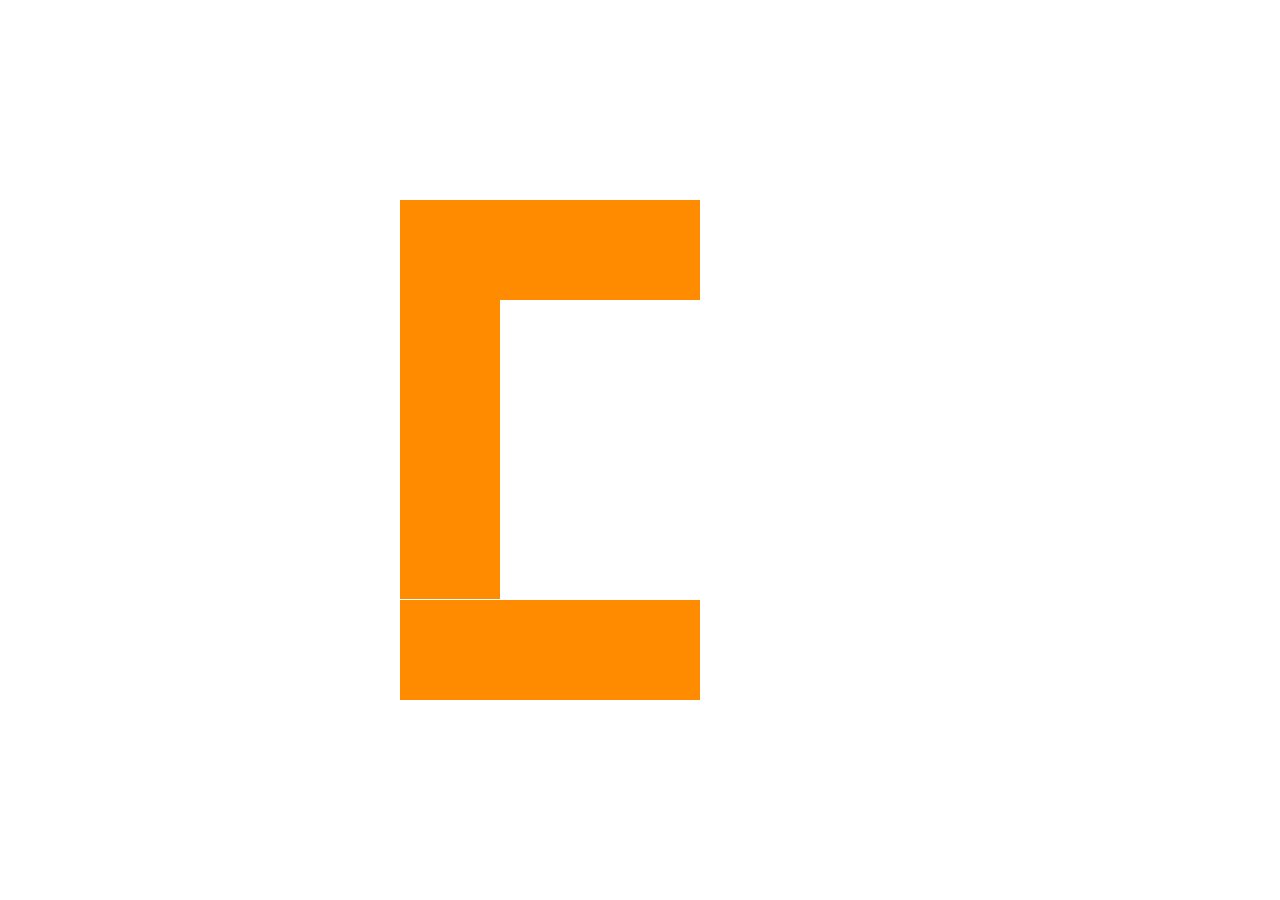
<file: letra/Letra Carlos.html>
<!DOCTYPE html>
<html lang="es">
<head>
	<meta charset="utf-8">
	<title>Cajitas</title>
	<link rel="stylesheet" type="text/css" href="css/letra.css">
</head>
<body>
	 <div class="cajapadre">
	 <h5>padre</h5>
	   <div class="caja">
	 	   <h2></h2>
	   </div>
	 </div>
	<div class="cajapadre"> 
		 <div class="caja1">
	 		<h2></h2>
	 	</div>
	 </div>
	 <div class="caja1">
	 	<div class="caja2">
	 		<h2></h2>
	 	</div>
	 </div>
	 <div class="caja4">
	 	<h2></h2>
	 </div>
	 <div class="caja4">
	 	<div class="caja5">
	 		<h2></h2>
	 	</div>
	</div>
	 <div class="caja5">
	 	<h2></h2>
	</div>
	 <div class="caja6">
	 	<div class="caja7">
	 	<h2></h2>
	 	</div>
	</div>
	 <div class="caja8">
	 	<h2></h2>
	 </div>
 	<div class="caja9">
	 		<h2></h2>
	 	</div>
</body>
</html>
</file>
<file: letra/css/letra.css>
body
{
	margin: 0px;
}
div
{
	width: 100px;
	height: 100px;
	background: darkorange;
	float: left;
	font-size: 30px;
}
.cajapadre
{
	
	position: absolute;
	background: darkorange;
	top:400px;
	left: 400px;
}
.caja
{
	position:relative;
	top: -12px;
}
.caja1
{
	position: absolute;
	top: -100px;
}
.caja2
{
	position: relative;
	top: 300px;
	right: -500px;
}
.caja4
{
	position: absolute;
	top: 600px;
	left: 500px;
	color:white;
}
.caja5
{
	position: relative;
	top:0px;
	left: 100px;
	background: white;
}
.caja6
{
	position: relative;
	top: 200px;
	left: 500px;
}
.caja7
{
	position: relative;
	top: 400px;
	left: 0px;
}
.caja8
{
	position: relative;
	top: 600px;
	left: 200px;
}
.caja9
{
	position: absolute;
	top:200px;
	left:400px;
}
</file>
